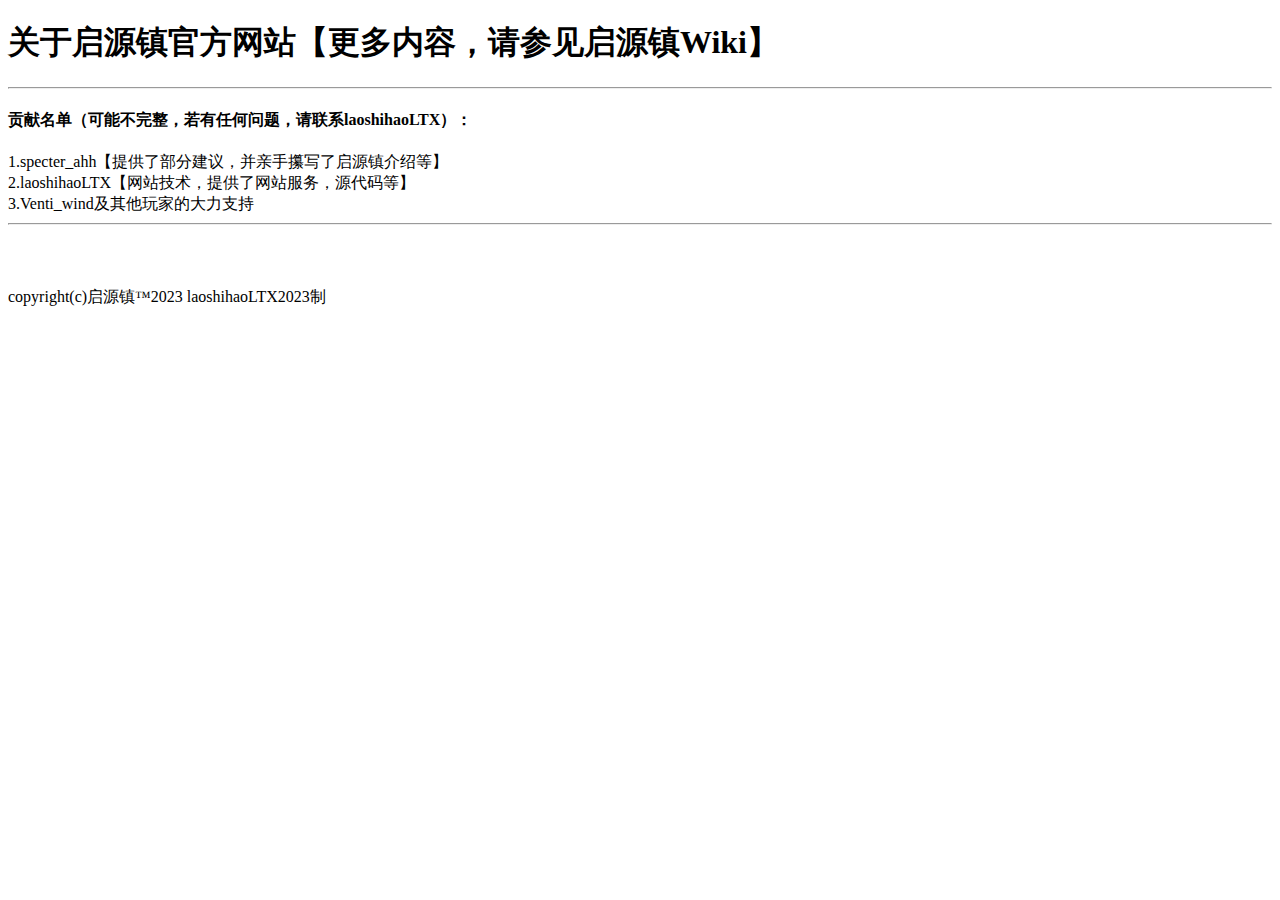
<file: about.html>
<!DOCTYPE html>
<html lang="en">
<head>
<meta charset="UTF-8">
<meta http-equiv="X-UA-Compatible" content="IE=edge">
<meta name="viewport" content="width=device-width, initial-scale=1.0">
<title>关于启源镇官方网站</title>
</head>
<body>
<h1>关于启源镇官方网站【更多内容，请参见启源镇Wiki】</h1>
<hr>
<h4>贡献名单（可能不完整，若有任何问题，请联系laoshihaoLTX）：</h4>
1.specter_ahh【提供了部分建议，并亲手攥写了启源镇介绍等】
<br>
2.laoshihaoLTX【网站技术，提供了网站服务，源代码等】
<br>
3.Venti_wind及其他玩家的大力支持
<hr>
<br>
<br>
<br>
copyright(c)启源镇™2023 laoshihaoLTX2023制
</body>
</html>
</file>
